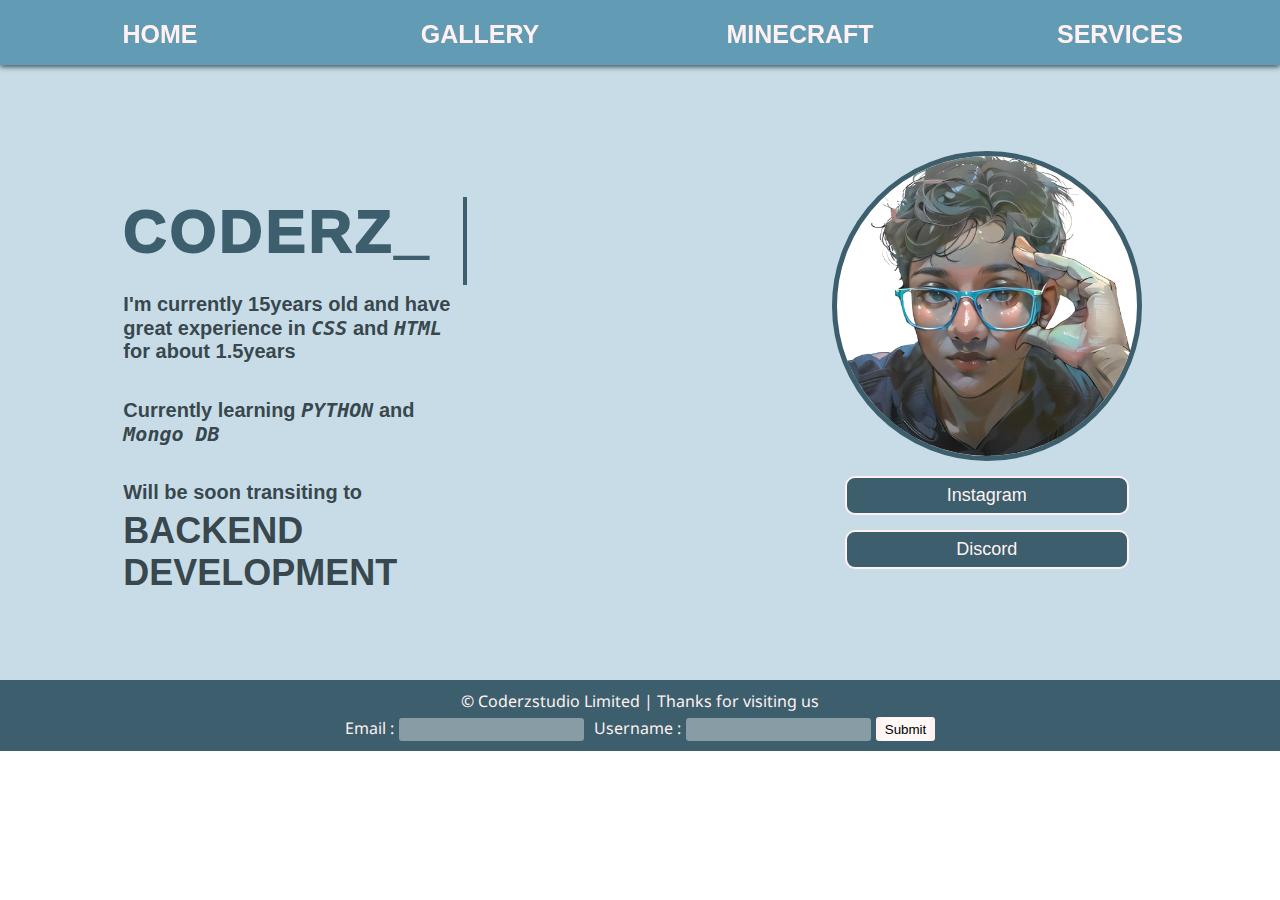
<file: index.html>
<!DOCTYPE html>
<html lang="en">
<head>
    <meta charset="UTF-8">
    <meta name="viewport" content="width=device-width, initial-scale=1.0">
    
    <link rel="stylesheet" href="pf.css">
   <link rel="stylesheet" href="https://cdnjs.cloudflare.com/ajax/libs/font-awesome/6.5.2/css/all.min.css">
    
    <title>Home</title>
</head>
<body>
<!-- Navbar-1 -->
    <div class="nav">
        <ul class="nav_m">
            <li class="nav_com"><a class="ca" href="index.html" >HOME</a></li>
            <li class="nav_com"><a class="ca" href="gallery.html">GALLERY</a></li>
            <li class="nav_com"><a class="ca" href="#">MINECRAFT</a></li>
            <li class="nav_com"><a class="ca" href="#">SERVICES</a></li>
        </ul>
    </div>
<!-- Main -->
<div class="pf_m">
    <div class="sec1">
        
        <div class="pf_n" id="mg">
         CODERZ_
        </div>
        
        <div class="pf_d1" id="mg">
        <p>I'm currently 15years old and have great experience in <kbd>CSS</kbd> and <kbd>HTML</kbd> for about 1.5years</p>
        </div>
        <div class="pf_d2" id="mg">
        <p>Currently learning <kbd>PYTHON</kbd> and <kbd>Mongo DB</kbd></p>
        </div>
        <div class="pf_d3" id="mg">
        <p>Will be soon transiting to</p>
        
        </div>
        <div class="pf_d4">
            BACKEND DEVELOPMENT
        </div>
    </div>
    <div class="sec2">
        <div class="pf_lo">
           <div class="pf_logo">
           </div>
        </div>
        <a class="ig_a" href="https://www.instagram.com/coderz_._._/" target="_blank"><div class="pf_ig">
            <span class="_ig">Instagram</span>
        </div></a>
        <a class="ig_a" href="https://discord.gg/cpNxy3z8my" target="_blank"><div class="pf_dc">
Discord
        </div></a>
    </div>
</div>
<!--Footer-->
<div class="footer">
    <p class="footer_1">&#169 Coderzstudio Limited | Thanks for visiting us </p>
    <div class="info">  
    <div class="email">
            Email :<input type="email">
            </div>
            <div class="username">
                Username :<input type="text">
                </div>
                <div class="sumbit">
                <input type="submit">
                    </div>    
    </div>  
</div>
</body>
</html>
</file>
<file: pf.css>
@import url('https://fonts.googleapis.com/css2?family=Noto+Sans:ital,wght@0,100..900;1,100..900&display=swap');
*{
    padding: 0px;
    margin: 0px;
    

}
/*HOME SECTION OF PORTFOLIO */
/* Navbar */

.nav{
    background-color: #629bb4;
    height: 65px;
    width: 100%;
    position: fixed;
    box-shadow: 0px 2px 5px rgba(22, 41, 49, 0.753);
    z-index: 2;
    
}

.nav_m{
    display: flex;
    flex-direction: row;
    justify-content: space-around;
    align-items: center;
    height: 68.2px;
    width: 100%;
    flex-wrap: wrap;
    
}

.nav_com{
    list-style-type: none;
    font-size: 25px;
    color: #fff1f1;
    font-family: "Ubuntu", sans-serif;
    font-weight: 700;
    font-style: normal;
    width: 180px;
    text-align: center;
    box-sizing: border-box;
    

}

.nav_com:hover{
    font-size: 28px;
    transition: font-size 0.2s ease-in-out 0s;
    cursor: pointer;
    
}

/* Portfolio Main */

.pf_m{
    background-color: #c7dce6;
    width: 100%;
    display: flex;
    flex-direction: row;
    justify-content: space-evenly;
    overflow: hidden;
}

.sec1{
    height: 490px;
    width: 600px;
    margin-top: 190px;
    display: flex;
    flex-direction: column;
}


.ca{text-decoration: none;
    font-size: 25px;
    width: 20px;
    list-style-type: none;
    color: #fff1f1;
}


.ca:hover{
    font-size: 27px;
    transition-duration: 0.2s;
    cursor: pointer;
}

/* Section 1 */

.pf_n{
font-size: 60px;
font-weight: 1000;
font-family: "Bebas Neue", sans-serif;
  font-style: normal;
  color: #3c5e6d;
  margin-top: 7px;
    margin-bottom: 03px;
    margin-left: 30px;
    margin-right: 50px;
    width: 340px;
    height: 88px;
    text-align: left;
}

.pf_d1 {
    margin-top: 5px;
    margin-bottom: 30px;
    margin-left: 30px;
    width: 340px;
    font-size: 20px;
    font-family: 'Trebuchet MS', 'Lucida Sans Unicode', 'Lucida Grande', 'Lucida Sans', Arial, sans-serif;
  font-style: normal;
  color: #1e2d33de;
  font-weight: 700;
}
.pf_d2 {
    margin-top: 5px;
    margin-bottom: 30px;
    margin-left: 30px;
    width: 340px;
    font-size: 20px;
    font-family: 'Trebuchet MS', 'Lucida Sans Unicode', 'Lucida Grande', 'Lucida Sans', Arial, sans-serif;
  font-style: normal;
  color: #1e2d33de;
  font-weight: 700;
}

.pf_d3 {
    margin-top: 5px;
    margin-bottom: 5px;
    margin-left: 30px;
    width: 340px;
    font-size: 20px;
    font-family: 'Trebuchet MS', 'Lucida Sans Unicode', 'Lucida Grande', 'Lucida Sans', Arial, sans-serif;
  font-style: normal;
  color: #1e2d33de;
  font-weight: 700;
}

.pf_d4 {
    margin-top: 1px;
    margin-bottom: 30px;
    margin-left: 30px;
    width: 450px;
    font-size: 36px;
    font-family: 'Trebuchet MS', 'Lucida Sans Unicode', 'Lucida Grande', 'Lucida Sans', Arial, sans-serif;
  font-style: normal;
  color: #1e2d33de;
  font-weight: 700;
}




kbd{
    font-style: italic;
}

/* Section 2 */

.sec2{
    
    height: 380px;
    width: 400px;
    margin-top: 170px;
    display: flex;
    justify-content: center;
    flex-direction: column;
    align-items: center;
}

.pf_lo{
    height: 300px;
    width: 300px;
    background-color: white;
    border-radius: 50%;
    animation-name: Nova;
    animation-duration: 4s;
    animation-iteration-count: infinite;
    display: flex;
    justify-content: center;
    align-items: center;
    border: 5px solid #3c5e6d;

    

    

    

}

@keyframes Nova {
   
    50%{
        border-color: #3c5e6d88;
} }

.pf_logo{
    width: 300px;
    height: 300px;
    border: transparent;
    border-radius: 50%;
    background-image: url(cartoonize_WIN_20240203_23_11_53_Pro__1_-removebg-preview.png);
    background-repeat: no-repeat;
   background-size: cover;
   
}



.pf_ig{
    margin-top: 15px;
    width: 280px;
    height: 35px;
    background-color: #3c5e6d;
    border: 2px solid #fff1f1;
    border-radius: 10px;
    display: flex;
    flex-direction: row;
    align-items: center;
    justify-content: center;

}


.ig_a{ text-decoration: none;
    color: #fff1f1;
    font-size: 18px;
    font-family: 'Trebuchet MS', 'Lucida Sans Unicode', 'Lucida Grande', 'Lucida Sans', Arial, sans-serif;;
}

.pf_ig:hover{
    border: 2px solid #3c5e6d;
background-color: #fff1f1;
color: #3c5e6d;
transition-duration: 0.2s;
}

.pf_dc{
    text-decoration: none;
    margin-top: 15px;
    width: 280px;
    height: 35px;
    background-color: #3c5e6d;
    border: 2px solid #fff1f1;
    border-radius: 10px;
    display: flex;
    flex-direction: row;
    align-items: center;
    justify-content: center;

}

.pf_dc:hover{
    border: 2px solid #3c5e6d;
background-color: #fff1f1;
color: #3c5e6d;
transition-duration: 0.2s;
}

i{
    text-decoration: none;
}

.footer_1{
    margin-top: 10px;
}

.footer{

width: 100%;
background-color: #3c5e6d;
font-size: 16px;
font-family: "Noto Sans", sans-serif;
text-align: center;
color: #fff1f1;
display: flex;
flex-direction: column;
justify-content: center;
align-items: center;
overflow: hidden;
}

.info{
    margin-top: 5px;
    margin-bottom: 10px;
    display: flex;
}

.email{
    margin-right: 10px;
}

input{
    padding: 2px;
    border: 2px solid transparent;
    border-radius: 3px;
    margin-left: 5px;
    background-color: #ffffff62;
}

.sumbit{
    background-color: #fff1f1;
    border-color: #3c5e6d;
    text-align: center;
    padding-right: 5px;
    margin-left: 5px;
    border-radius: 3px;
}

/*responsiveness*/

@media only screen and (max-width: 800px){
    .pf_m{
        flex-direction: column-reverse;
        justify-content: center;
        align-items: center;
        height: 1100px;
        width:100%
        

    }

    .sec2{
        margin-top: 80px;

}   
    .sec1{
        margin-top: 10px;
        text-align: left;
        justify-content: center;
        width: 383px;
        height: 500px;
    }

    .pf_d4{
        width: 350px;
    }

    .nav_com{
        width: 80px;
        margin-right: 10px;
    }
    
    .ca{
        font-size: 15px;
        width: 80px;
        display: block;
        margin-right: 30px;
    }

    .ca:hover{
        border-bottom: 2px solid #fff1f1;
    border: #fff1f1 2px solid;
font-size: 14px;}

    .footer{
    flex-direction: column;
    align-items: center;
    justify-content: center;

    }

.info{
    flex-direction: column;
    align-items: center;
    justify-content: center;

}
.email{
    margin-top: 5px;
}
 .sumbit{
    margin-top: 5px;
 }
.username{
    margin-top: 5px;
    margin-left: -46px;
}
}





.pf_n {
    
    animation: typing 2s steps(7), blink .5s step-end infinite alternate;
    white-space: nowrap;
    overflow: hidden;
    border-right: 4px solid;
    letter-spacing: 3px;
    
  }
  
  @keyframes typing {
    from {
      width: 0px
    }
  }
      
  @keyframes blink {
    50% {
      border-color: transparent
    }
  }

/*GALLERY SECTION OF PORTFOLIO*/
/*Navbar*/
.main{
    width: 100%;
    background-color: #c7dce6;
    display: grid;
    grid-template-columns: repeat(auto-fill,minmax(400px,400px));
    grid-row: repeat(auto-fill,minmax(600px,600px));
    padding-top: 100px;
    column-gap: 5px;
    row-gap: 20px;
    align-items: center;
    justify-content: center;

}

.main_p{
    
    
    width: 300px;
    background-color:#ffffff;
    box-shadow: 0px 2px 5px rgba(22, 41, 49, 0.753);
    display: flex;
    flex-direction: column;
    justify-content: center;
    align-items: center;
    border-radius: 4px;
    align-self: center;
    justify-self: center;
    margin-bottom: 20px;
    
}


.img{
    width: 290px;
    height: 500px;
    border-radius: 6px;
    margin-top: 6px;
    object-fit: cover;
    object-position: center;
    z-index: 1;
    
}

.caption{
    width: 200px;
    height: 60px;
    margin-top:10px;
    margin-bottom: 10px;
    overflow: hidden;
    font-family: "Noto Sans", sans-serif;
    color: #214a63;
    font-weight: 500;
    font-size: 15px;
    text-align: center;
}


.cap_a{
    text-decoration: none;
    font-family: "Noto Sans", sans-serif;
    font-size: 15px;
    color: #b6dbeb;
    font-weight: 500;   
    padding: 5px;
    margin-bottom: 20px;
    border: none;
    background-color: #3c5e6d;
    border-radius: 5px;
    width: 100px;
    margin-top: 15px;
    border: 2px solid transparent;
    text-align: center;
    


}


.cap_a:hover{
    border: 2px solid #3c5e6d;
    background-color: #b6dbeb;
    color: #3c5e6d;
}

a{
    text-decoration: none;
}


.lnc{
    
    height: 30px;
    width: 210px;
    font-size: 20px;
    display: grid;
    grid-template-columns: repeat(3,70px);
    text-align: center;
    justify-content: center;
}

.Comment{
    font-size: 18px;
    font-family: "Noto Sans", sans-serif;
    width: 70px;
    justify-self: flex-end;
    color: #214a63;    
    font-weight: 500;
    align-items: center;
    margin-right: 10px;
    margin-top: -3px;
   cursor: pointer ;
    
    

}
.fa-regular {
    color: #214a63;
    font-size: 40x;
    text-align: center;
    margin-left: -35px;
    cursor: pointer ;
    
}

.Comment:hover{
font-weight: 700;
}
    
.fa-regular:hover{
    font-weight: 700;
}

.fa-regular:visited{
    font-weight: 700;
}
</file>
